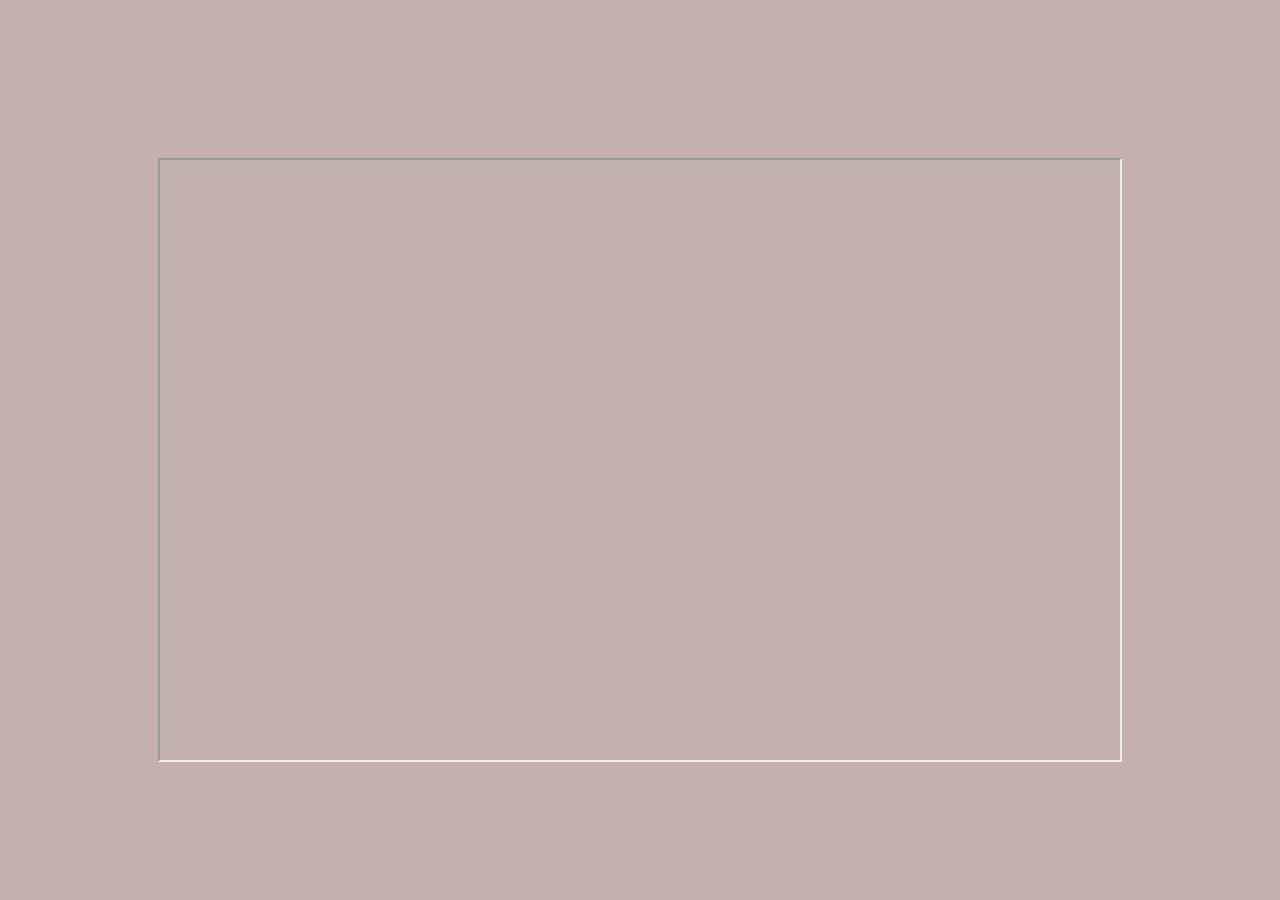
<file: games/2dplatformer.html>
<!DOCTYPE html>
<html>
  <head>
    <title>2D Platformer</title>
    <meta name="viewport" content="width=device-width, initial-scale=1.0" />
    <link rel="stylesheet" href="../styles.css"/>

  <body>
      <head>
      </head>
    <main class="wrapper">
      <iframe
        src="https://i.simmer.io/@yunglee/2d-platformer"
        style="width: 960px; height: 600px"
      ></iframe>
    </main>
  </body>
</html>
</file>
<file: styles.css>
@font-face {
    font-family: "Raisonne DemiBold";
    src: url('/font/05d0872c73920fc4541caa9c7950f686.ttf') format('truetype'),
     url('/font/05d0872c73920fc4541caa9c7950f686.woff') format('woff'),
     url('/font/05d0872c73920fc4541caa9c7950f686.woff2') format('woff2');

}

body {
    text-align: center;
    background-color: rgb(197, 176, 176);
}
footer {
    margin: 1rem;    
}
a:link, a:visited {
    color: black;
    text-decoration: none;
}
a:hover{
    color: #0B8F25;
}
table, th, td {
  border: 1px solid black;
  border-collapse: collapse;
}
h1 {
    font-family: "Raisonne DemiBold", serif;
    font-size: 5rem;
    letter-spacing: 0.5rem;
    margin: auto;
}
h2 {
    font-size: xx-large;
}
.helvetica {
    font-family: Helvetica, sans-serif;
}
.center {
    margin-left: auto;
    margin-right: auto;
}
.wrapper {
    margin-top: 12.5%;
}
.footer_socials {
    font-size: larger;
    letter-spacing: 0.2rem;
}
</file>
